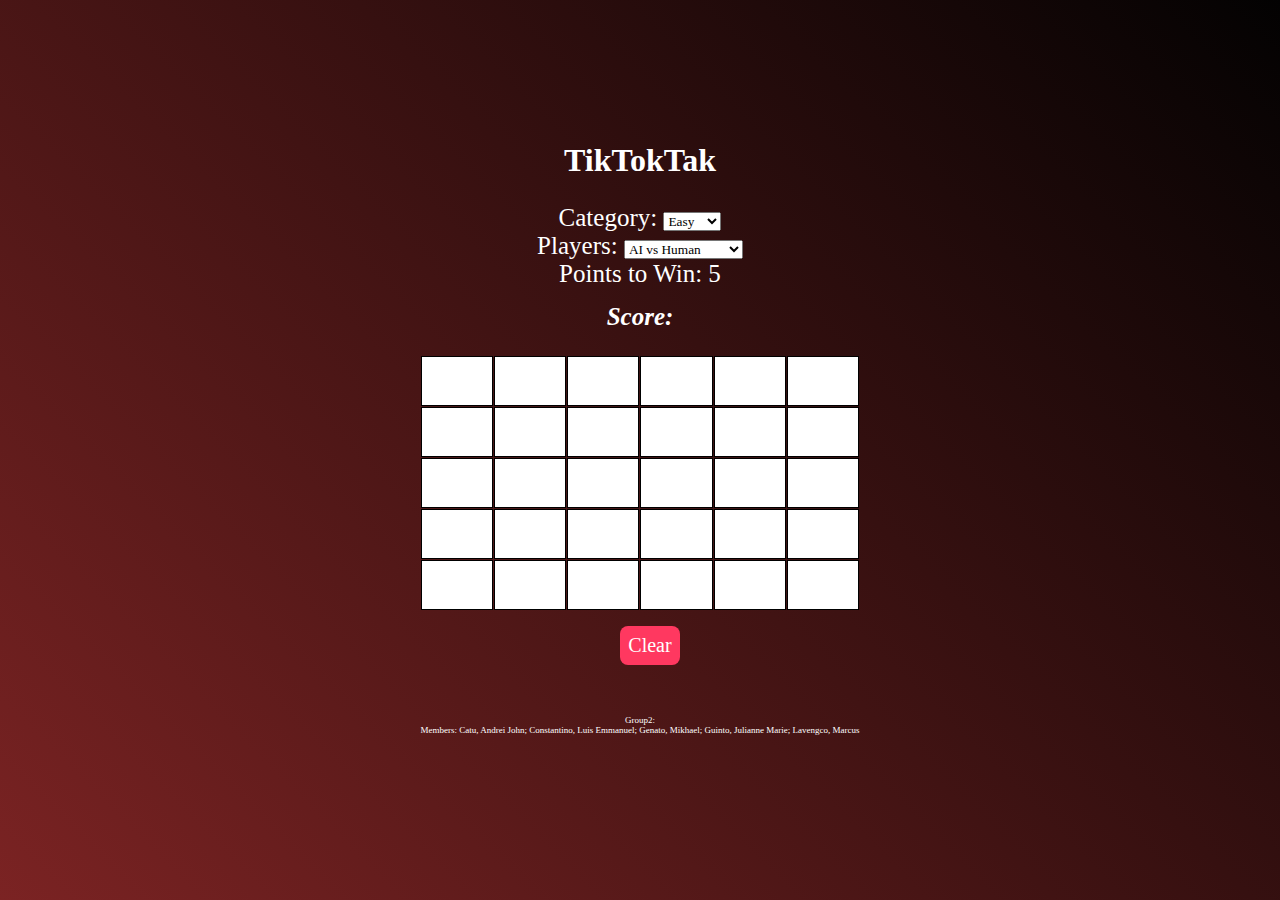
<file: index.html>
<!DOCTYPE html>
<html lang="en"><head>
    <meta charset="UTF-8">
    <meta http-equiv="X-UA-Compatible" content="IE=edge">
    <meta name="viewport" content="width=device-width, initial-scale=1.0">
    <link rel="stylesheet" href="tictactoe.css">
    <title>Tic-Tac-Toe</title>
</head>
<body>
    <main class="background">
        <section class="title">
            <h1 style="
    color: white;
    text-align: center;
    font-size: 60;
">TikTokTak</h1>
        </section>
        <section class="display">
            <div style="
    color: white;
">
                Category: 
                <select id="category">
                    <option value="easy">Easy</option>
                    <option value="hard">Hard</option>
                    <option value="expert">Expert</option>
                </select>
            </div>
            <div style="
    color: white;
">
                Players: 
                <select id="players">
                    <option value="ai">AI vs Human</option>
                    <option value="human">Human vs Human</option>
                </select>
            </div>
            <div style="
    color: white;
">Points to Win: 5</div>
            <div style="
                color: white;
                margin-top: 15px;
                font-weight: bold;
                font-style: italic;
            ">Score:</div>
            
            <div id="score"></div>
        </section>
        <section class="container">
            <!-- Updated to a 5x6 board -->
                <div class="tile"></div>
                <div class="tile"></div>
                <div class="tile"></div>
                <div class="tile"></div>
                <div class="tile"></div>
                <div class="tile"></div>
                <div class="tile"></div>
                <div class="tile"></div>
                <div class="tile"></div>
                <div class="tile"></div>
                <div class="tile"></div>
                <div class="tile"></div>
                <div class="tile"></div>
                <div class="tile"></div>
                <div class="tile"></div>
                <div class="tile"></div>
                <div class="tile"></div>
                <div class="tile"></div>
                <div class="tile"></div>
                <div class="tile"></div>
                <div class="tile"></div>
                <div class="tile"></div>
                <div class="tile"></div>
                <div class="tile"></div>
                <div class="tile"></div>
                <div class="tile"></div>
                <div class="tile"></div>
                <div class="tile"></div>
                <div class="tile"></div>
                <div class="tile"></div>
        </section>
        <section class="display announcer hide"></section>
        <section class="controls">
            <button id="reset">Clear</button>
        </section>
        <footer style="
    color: white;
    text-align-last: center;
    margin-top: 50px;
    margin-bottom: 25px;
    font-size: 9px;
">Group2: <br>
    Members: Catu, Andrei John; Constantino, Luis Emmanuel; Genato, Mikhael; Guinto, Julianne Marie; Lavengco, Marcus
</footer>
    </main>
    <script>
        window.addEventListener('DOMContentLoaded', () => {
            const tiles = Array.from(document.querySelectorAll('.tile'));
            const resetButton = document.querySelector('#reset');
            const announcer = document.querySelector('.announcer');
            const scoreDisplay = document.getElementById('score');
            const categorySelect = document.getElementById('category');
            const playersSelect = document.getElementById('players');

            let board = Array(5 * 6).fill('');
            let currentPlayer = 'X';
            let isGameActive = true;
            let score = { X: 0, O: 0 };

            const POINTS_TO_WIN = 5;

            const winningConditions = [
                [0, 1, 2, 3, 4, 5],
                [6, 7, 8, 9, 10, 11],
                [12, 13, 14, 15, 16, 17],
                [18, 19, 20, 21, 22, 23],
                [24, 25, 26, 27, 28, 29],
                [0, 6, 12, 18, 24],
                [1, 7, 13, 19, 25],
                [2, 8, 14, 20, 26],
                [3, 9, 15, 21, 27],
                [4, 10, 16, 22, 28],
                [5, 11, 17, 23, 29],
                [1, 6, 12, 18, 24],
                [2, 7, 13, 19, 25],
                [3, 8, 14, 20, 26],
                [4, 9, 15, 21, 27],
                [5, 10, 16, 22, 28],
                [11, 16, 21, 26],
                [17, 22, 27],
                [23, 28]
            ];

            const PLAYERX_WON = 'PLAYERX_WON';
            const PLAYERO_WON = 'PLAYERO_WON';
            const TIE = 'TIE';

            const announce = (type) => {
                switch (type) {
                    case PLAYERX_WON:
                        announcer.innerHTML = 'Player <span class="playerO">O</span> Won';
                        break;
                    case PLAYERO_WON:
                        announcer.innerHTML = 'Player <span class="playerX">X</span> Won';
                        break;
                    case TIE:
                        announcer.innerText = 'Tie';
                }
                announcer.classList.remove('hide');
            };

            const updateScore = () => {
                if (score[currentPlayer] === POINTS_TO_WIN) {
                    setTimeout(() => {
                        const winner = currentPlayer === 'X' ? 'O' : 'X';
                        const resetConfirmed = confirm(`Player ${winner} has won the game! Do you want to reset the game and scores?`);
                        if (resetConfirmed) {
                            resetGame();
                        } else {
                            resetBoard();
                        }
                    }, 100);
                } else {
                    announce(currentPlayer === 'X' ? PLAYERO_WON : PLAYERX_WON);
                    isGameActive = false;
                }
            };

            const handleResultValidation = () => {
                let roundWon = false;
                let winningCells = [];

                for (let i = 0; i < winningConditions.length; i++) {
                    const winCondition = winningConditions[i];
                    const cells = winCondition.map(index => board[index]);
                    if (cells.every(cell => cell === 'X') || cells.every(cell => cell === 'O')) {
                        roundWon = true;
                        break;
                    }
                }

                if (!roundWon) {
                    // Check for diagonal victory
                    if (checkDiagonalVictory()) {
                        roundWon = true;
                    }
                }

                if (roundWon) {
                    score[currentPlayer]++;
                    scoreDisplay.innerText = `X: ${score.X} / O: ${score.O}`;
                    updateScore();
                }

                if (!board.includes('') && !roundWon) {
                    announce(TIE);
                }
            };

            const checkDiagonalVictory = () => {
                const diagonals = [
                    [0, 7, 14, 21, 28],
                    [1, 8, 15, 22, 29],
                    [2, 9, 16, 23],
                    [3, 10, 17],
                    [4, 11],
                    [18, 25],
                    [12, 19, 26],
                    [6, 13, 20, 27],
                    [1, 6],
                    [2, 7, 12],
                    [3, 8, 13, 18],
                    [4, 9, 14, 19, 24],
                    [5, 10, 15, 20, 25],
                    [11, 16, 21, 26],
                    [17, 22, 27],
                    [23, 28]
                ];


                for (const diagonal of diagonals) {
                    const cells = diagonal.map(index => board[index]);
                    if (cells.every(cell => cell === 'X') || cells.every(cell => cell === 'O')) {
                        return true;
                    }
                }

                return false;
            };

            const isValidAction = (tile) => {
                if (tile.innerText === 'X' || tile.innerText === 'O') {
                    return false;
                }
                return true;
            };

            const updateBoard = (index) => {
                board[index] = currentPlayer;
                handleResultValidation();
            };

            const changePlayer = () => {
                currentPlayer = currentPlayer === 'X' ? 'O' : 'X';
            };

            const userAction = (tile, index) => {
                if (isValidAction(tile) && isGameActive) {
                    tile.innerText = currentPlayer;
                    tile.classList.add(`player${currentPlayer}`);
                    updateBoard(index);
                    changePlayer();
                }
            };

            const resetGame = () => {
                resetBoard();
                score = { X: 0, O: 0 };
                scoreDisplay.innerText = 'X: 0 / O: 0';
                isGameActive = true;
            };

            playersSelect.addEventListener('change', () => {
                if (playersSelect.value === 'human' || playersSelect.value === 'ai') {
                    resetGame();
                }
            });

            categorySelect.addEventListener('change', () => {
                resetGame();
            });

            const resetBoard = () => {
                board = Array(5 * 6).fill('');
                isGameActive = true;
                announcer.classList.add('hide');

                tiles.forEach(tile => {
                    tile.innerText = '';
                    tile.classList.remove('playerX');
                    tile.classList.remove('playerO');
                });

                currentPlayer = 'X';
            };

            const aiPlayer = () => {
                if (isGameActive && playersSelect.value === 'ai' && currentPlayer === 'O') {
                    const emptyTiles = tiles.filter(tile => tile.innerText === '');
                    const winningMove = findWinningMove(emptyTiles);

                    if (winningMove) {
                        // If there is a winning move, make that move
                        userAction(winningMove.tile, tiles.indexOf(winningMove.tile));
                    } else {
                        // Otherwise, choose a random empty tile based on difficulty level
                        const randomIndex = Math.floor(Math.random() * emptyTiles.length);
                        const selectedTile = emptyTiles[randomIndex];

                        if (selectedTile) {
                            userAction(selectedTile, tiles.indexOf(selectedTile));
                        }
                    }
                }
            };

            const findWinningMove = (emptyTiles) => {
                for (const tile of emptyTiles) {
                    const index = tiles.indexOf(tile);
                    const originalContent = tile.innerText;

                    tile.innerText = currentPlayer;
                    const isWinningMove = checkForWin(index);

                    tile.innerText = originalContent;

                    if (isWinningMove) {
                        return { tile, index };
                    }
                }

                return null;
            };

            const checkForWin = (index) => {
                const currentBoard = [...board];
                currentBoard[index] = currentPlayer;

                return winningConditions.some(condition =>
                    condition.every(cell => currentBoard[cell] === currentPlayer)
                );
            };

            tiles.forEach((tile, index) => {
                tile.addEventListener('click', () => {
                    userAction(tile, index);
                    aiPlayer();
                });
            });

            resetButton.addEventListener('click', resetBoard);
        });
    </script>
</body>
</html>
</file>
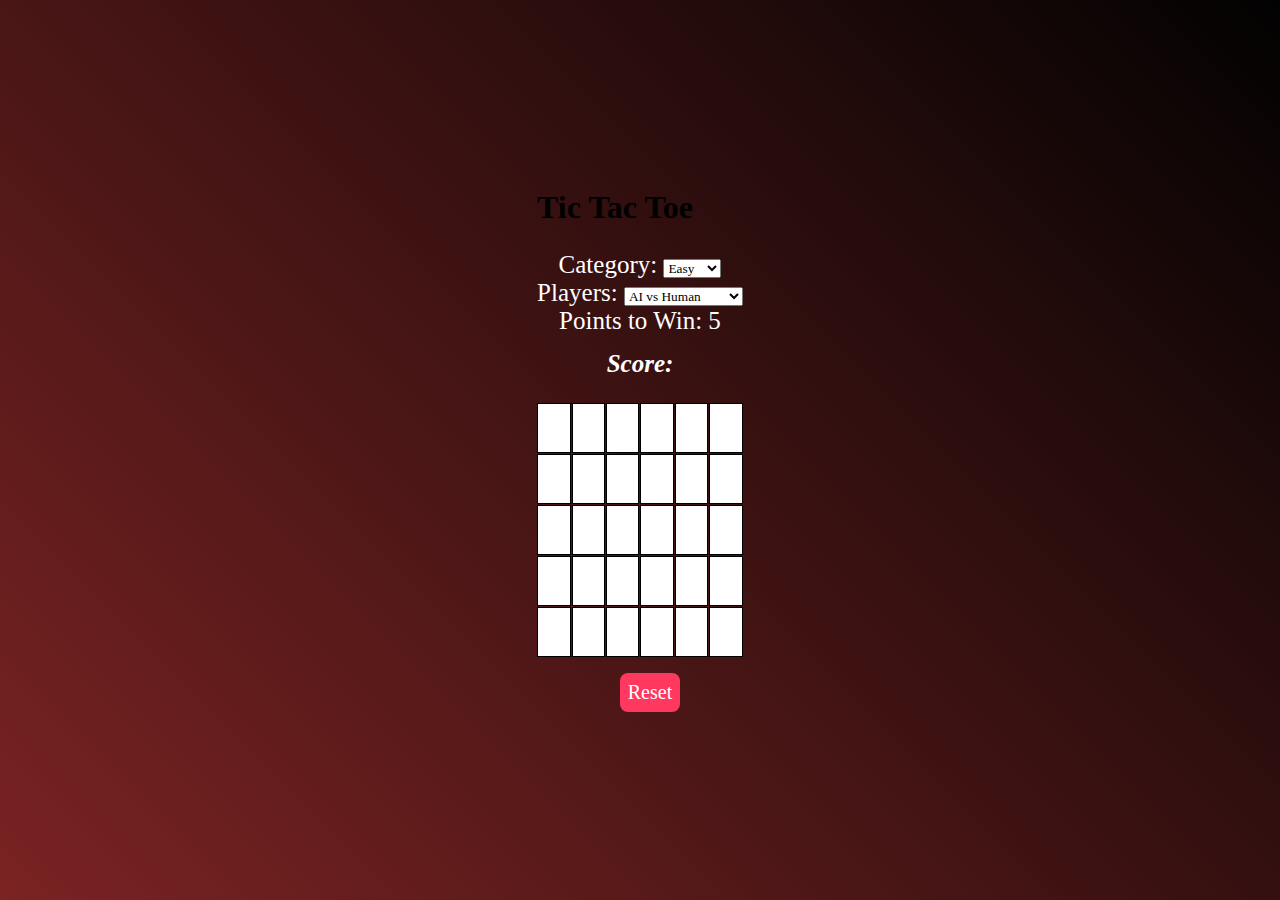
<file: tictactoe2.html>
<html lang="en">
<head>
    <meta charset="UTF-8">
    <meta http-equiv="X-UA-Compatible" content="IE=edge">
    <meta name="viewport" content="width=device-width, initial-scale=1.0">
    <link rel="stylesheet" href="tictactoe.css">
    <title>Tic-Tac-Toe</title>
</head>
<body>
    <main class="background">
        <section class="title">
            <h1>Tic Tac Toe</h1>
        </section>
        <section class="display">
            <div>
                Category: 
                <select id="category">
                    <option value="easy">Easy</option>
                    <option value="hard">Hard</option>
                    <option value="expert">Expert</option>
                </select>
            </div>
            <div>
                Players: 
                <select id="players">
                    <option value="ai">AI vs Human</option>
                    <option value="human">Human vs Human</option>
                </select>
            </div>
            <div>Points to Win: 5</div>
            <div style="
                margin-top: 15px;
                font-weight: bold;
                font-style: italic;
            ">Score:</div>
            
            <div id="score"></div>
        </section>
        <section class="container">
            <!-- Updated to a 5x6 board -->
                <div class="tile"></div>
                <div class="tile"></div>
                <div class="tile"></div>
                <div class="tile"></div>
                <div class="tile"></div>
                <div class="tile"></div>
                <div class="tile"></div>
                <div class="tile"></div>
                <div class="tile"></div>
                <div class="tile"></div>
                <div class="tile"></div>
                <div class="tile"></div>
                <div class="tile"></div>
                <div class="tile"></div>
                <div class="tile"></div>
                <div class="tile"></div>
                <div class="tile"></div>
                <div class="tile"></div>
                <div class="tile"></div>
                <div class="tile"></div>
                <div class="tile"></div>
                <div class="tile"></div>
                <div class="tile"></div>
                <div class="tile"></div>
                <div class="tile"></div>
                <div class="tile"></div>
                <div class="tile"></div>
                <div class="tile"></div>
                <div class="tile"></div>
                <div class="tile"></div>
        </section>
        <section class="display announcer hide"></section>
        <section class="controls">
            <button id="reset">Reset</button>
        </section>
    </main>
    <script>
        window.addEventListener('DOMContentLoaded', () => {
            const tiles = Array.from(document.querySelectorAll('.tile'));
            const resetButton = document.querySelector('#reset');
            const announcer = document.querySelector('.announcer');
            const scoreDisplay = document.getElementById('score');
            const categorySelect = document.getElementById('category');
            const playersSelect = document.getElementById('players');

            let board = Array(5 * 6).fill('');
            let currentPlayer = 'X';
            let isGameActive = true;
            let score = { X: 0, O: 0 };

            const POINTS_TO_WIN = 5;

            const winningConditions = [
                //horizontal
                [0, 1, 2, 3, 4, 5],
                [6, 7, 8, 9, 10, 11],
                [12, 13, 14, 15, 16, 17],
                [18, 19, 20, 21, 22, 23],
                [24, 25, 26, 27, 28, 29],
                //vertical
                [0, 6, 12, 18, 24],
                [1, 7, 13, 19, 25],
                [2, 8, 14, 20, 26],
                [3, 9, 15, 21, 27],
                [4, 10, 16, 22, 28],
                [5, 11, 17, 23, 29]

            ];

            const PLAYERX_WON = 'PLAYERX_WON';
            const PLAYERO_WON = 'PLAYERO_WON';
            const TIE = 'TIE';

            const announce = (type) => {
                switch (type) {
                    case PLAYERX_WON:
                        announcer.innerHTML = 'Player <span class="playerO">O</span> Won';
                        break;
                    case PLAYERO_WON:
                        announcer.innerHTML = 'Player <span class="playerX">X</span> Won';
                        break;
                    case TIE:
                        announcer.innerText = 'Tie';
                }
                announcer.classList.remove('hide');
            };

            const updateScore = () => {
    if (score[currentPlayer] === POINTS_TO_WIN) {
        setTimeout(() => {
            const winner = currentPlayer === 'X' ? 'O' : 'X';
            const resetConfirmed = confirm(`Player ${winner} has won the game! Do you want to reset the game and scores?`);
            if (resetConfirmed) {
                resetGame();
            } else {
                resetBoard();
            }
        }, 100);
    } else {
        announce(currentPlayer === 'X' ? PLAYERO_WON : PLAYERX_WON);
        isGameActive = false;
    }
};


            const handleResultValidation = () => {
                let roundWon = false;
                let winningCells = [];

                for (let i = 0; i < winningConditions.length; i++) {
                    const winCondition = winningConditions[i];
                    const cells = winCondition.map(index => board[index]);
                    if (cells.every(cell => cell === 'X') || cells.every(cell => cell === 'O')) {
                        roundWon = true;
                        break;
                    }
                }

                if (!roundWon) {
                    // Check for diagonal victory
                    if (checkDiagonalVictory()) {
                        roundWon = true;
                    }
                }

                if (roundWon) {
                    score[currentPlayer]++;
                    scoreDisplay.innerText = `X: ${score.X} / O: ${score.O}`;
                    updateScore();
                    announce(currentPlayer === 'X' ? PLAYERO_WON : PLAYERX_WON);
                    isGameActive = false;
                    return;
                }

                if (!board.includes('') && !roundWon)
                    announce(TIE);
            };

            const checkDiagonalVictory = () => {
                const diagonals = [
                // top-left to bottom-right
                    [0, 7, 14, 21, 28],
                    [1, 8, 15, 22, 29],
                    [2, 9, 16, 23],
                    [3, 10, 17],
                    [4, 11],
                    [18, 25],
                    [12, 19, 26],
                    [6, 13, 20, 27],
                    

                // top-right to bottom-left
                    [1,6],
                    [2, 7, 12],
                    [3,  8, 13, 18],
                    [4, 9, 14, 19, 24],
                    [5, 10, 15, 20, 25],
                    [11, 16, 21, 26],
                    [17, 22, 27],
                    [23, 28]

                ];

                for (const diagonal of diagonals) {
                    const cells = diagonal.map(index => board[index]);
                    if (cells.every(cell => cell === 'X') || cells.every(cell => cell === 'O')) {
                        return true;
                    }
                }

                return false;
            };

            const isValidAction = (tile) => {
                if (tile.innerText === 'X' || tile.innerText === 'O') {
                    return false;
                }

                return true;
            };

            const updateBoard = (index) => {
                board[index] = currentPlayer;
                handleResultValidation();
            };

            const changePlayer = () => {
                currentPlayer = currentPlayer === 'X' ? 'O' : 'X';
            };

            const userAction = (tile, index) => {
                if (isValidAction(tile) && isGameActive) {
                    tile.innerText = currentPlayer;
                    tile.classList.add(`player${currentPlayer}`);
                    updateBoard(index);
                    changePlayer();
                }
            };

            const resetGame = () => {
                resetBoard();
                score = { X: 0, O: 0 };
                scoreDisplay.innerText = 'X: 0 / O: 0';
                isGameActive = true;
            
                if (score.X === POINTS_TO_WIN || score.O === POINTS_TO_WIN) {
                    score = { X: 0, O: 0 };
                    scoreDisplay.innerText = `X: ${score.X} / O: ${score.O}`;
                    resetBoard();
                }
            };

            playersSelect.addEventListener('change', () => {
            if (playersSelect.value === 'human' || playersSelect.value === 'ai') {
                resetGame();
            }
        });

        categorySelect.addEventListener('change', () => {
    resetGame();
            
});
            const resetBoard = () => {
                board = Array(5 * 6).fill('');
                isGameActive = true;
                announcer.classList.add('hide');

                tiles.forEach(tile => {
                    tile.innerText = '';
                    tile.classList.remove('playerX');
                    tile.classList.remove('playerO');
                });

                currentPlayer = 'X';
            };

            tiles.forEach((tile, index) => {
                tile.addEventListener('click', () => userAction(tile, index));
            });

            resetButton.addEventListener('click', resetBoard);

            // AI functionality
            const aiPlayer = () => {
                if (isGameActive && playersSelect.value === 'ai' && currentPlayer === 'O') {
                    const emptyTiles = tiles.filter(tile => tile.innerText === '');
                    const winningMove = findWinningMove(emptyTiles);

                    if (winningMove) {
                        // If there is a winning move, make that move
                        userAction(winningMove.tile, tiles.indexOf(winningMove.tile));
                    } else {
                        // Otherwise, choose a random empty tile based on difficulty level
                        const randomIndex = Math.floor(Math.random() * emptyTiles.length);
                        const selectedTile = emptyTiles[randomIndex];

                        if (selectedTile) {
                            userAction(selectedTile, tiles.indexOf(selectedTile));
                        }
                    }
                }
            };

            const findWinningMove = (emptyTiles) => {
                // Check each empty tile for a winning move
                for (const tile of emptyTiles) {
                    const index = tiles.indexOf(tile);
                    const originalContent = tile.innerText;

                    // Simulate making a move on this tile
                    tile.innerText = currentPlayer;
                    const isWinningMove = checkForWin(index);
                    
                    // Restore the original content
                    tile.innerText = originalContent;

                    if (isWinningMove) {
                        return { tile, index };
                    }
                }

                // If no winning move is found, return null
                return null;
            };

            const checkForWin = (index) => {
                // Check if the move at the given index results in a win
                const currentBoard = [...board];
                currentBoard[index] = currentPlayer;

                // Check for horizontal, vertical, and diagonal wins
                return winningConditions.some(condition =>
                    condition.every(cell => currentBoard[cell] === currentPlayer)
                );
            };
    setInterval(aiPlayer, 10);
});
    </script>
</body>
</html>
</file>
<file: tictactoe.css>
* {
    padding: 0;
    margin: 0;
    font-family: 'Itim', cursive;
}

body {
    background-image: linear-gradient(45deg, #7b2323, #030202);
    display: flex;
    justify-content: center;
    align-items: center;
    height: 100vh;
}

.background {
    -: linear-gradient(45deg,
    black, transparent);
    padding-top: 1px;
}

.tile {
    background-color: white;
    display: flex;
    justify-content: center;
    align-items: center;
    font-size: 30px;
    cursor: pointer;
    border: 1px solid black;
}

.display {
    color: white;
    font-size: 25px;
    text-align: center;
    margin-top: 1em;
    margin-bottom: 1em;
}

.hide {
    display: none;
}

.container {
    display: grid;
    grid-template-columns: repeat(6, 1fr);
    grid-template-rows: repeat(5, 50px);
    gap: 1px;
}

.tile {
    background-color: white;
    display: flex;
    justify-content: center;
    align-items: center;
    font-size: 30px;
    cursor: pointer;
}

.playerX {
    color: #c91f1f;
}

.playerO {
    color: #070b45;
}

.controls {
    display: flex;
    flex-direction: row;
    justify-content: center;
    align-items: center;
    margin-top: 1em;
}

.controls button {
    color: white;
    padding: 8px;
    border-radius: 8px;
    border: none;
    font-size: 20px;
    margin-left: 1em;
    cursor: pointer;
}

#reset {
    background-color: #FF3860;
}
</file>
